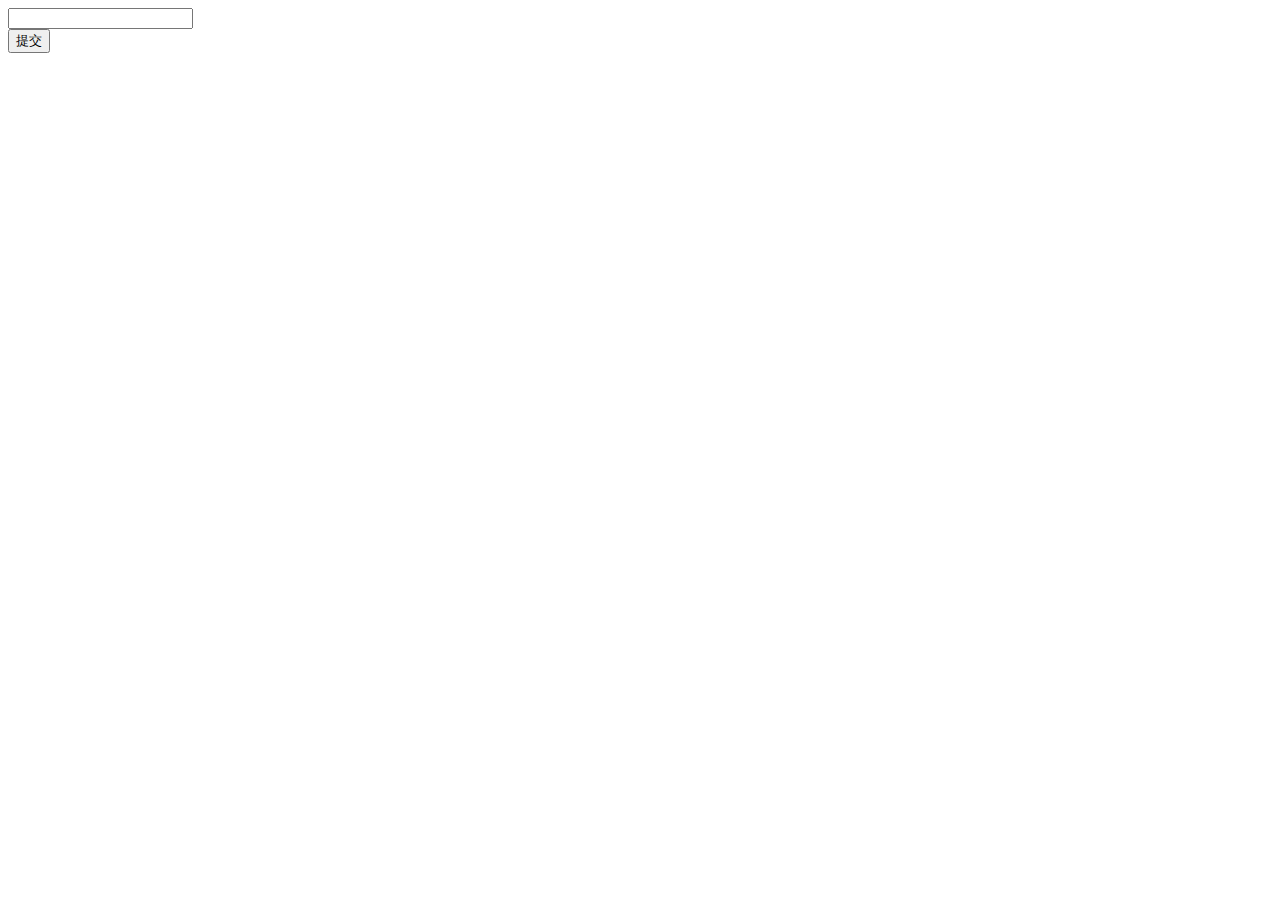
<file: src/main/resources/templates/index.html>
<!DOCTYPE html>
<html xmlns="http://www.w3.org/1999/xhtml"
      xmlns:th="http://www.thymeleaf.org">
<head>
    <meta charset="UTF-8">
    <title>Title</title>
</head>
<body>
    <form method="post" enctype="multipart/form-data" action="/save/saveArticle">
        <input type="text" name="article"><br>
        <input type="submit" value="提交">
    </form>
</body>
</html>
</file>
